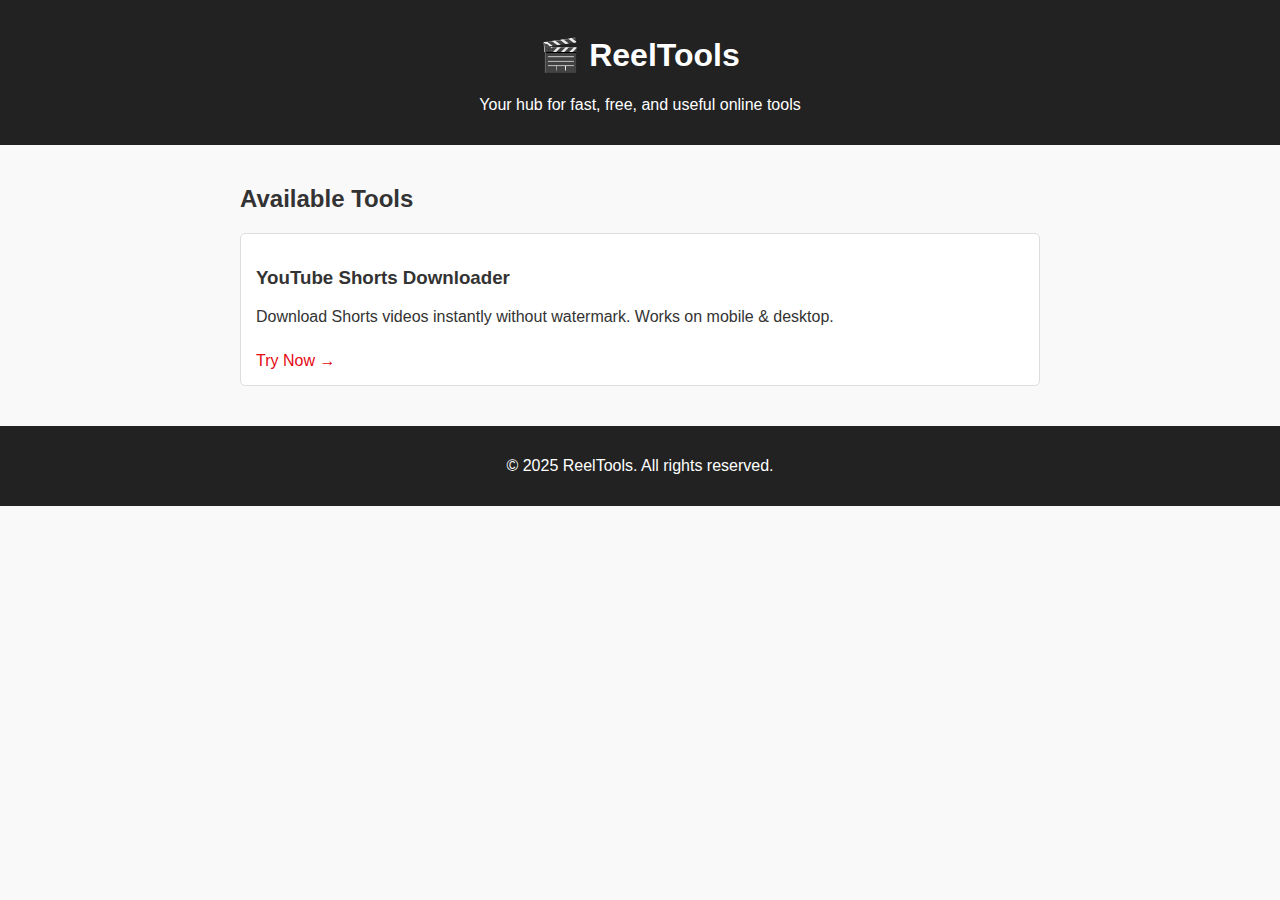
<file: index.html>
<!DOCTYPE html>
<html lang="en">
<head>
  <meta charset="UTF-8" />
  <meta name="viewport" content="width=device-width, initial-scale=1.0" />
  <title>ReelTools – Free Online Tools</title>
  <meta name="description" content="Explore free online tools like YouTube Shorts Downloader, PDF converters, and more. Fast, mobile-friendly, and ad-supported." />
  <meta name="keywords" content="online tools, YouTube Shorts Downloader, PDF converter, video tools, free tools, no watermark" />
  <link rel="stylesheet" href="assets/style.css" />
</head>
<body>
  <header>
    <h1>🎬 ReelTools</h1>
    <p>Your hub for fast, free, and useful online tools</p>
    <!-- 🔝 Top Banner Ad -->
    <!-- Insert AdSense / Adsterra banner ad code here -->
  </header>

  <main>
    <section class="tool-list">
      <h2>Available Tools</h2>

      <!-- 🔧 Tool Card: Shorts Downloader -->
      <div class="tool-card">
        <h3>YouTube Shorts Downloader</h3>
        <p>Download Shorts videos instantly without watermark. Works on mobile & desktop.</p>
        <a href="shorts-downloader.html">Try Now →</a>
      </div>

      <!-- 🔧 Future Tool Card Example -->
      <!--
      <div class="tool-card">
        <h3>PDF to Excel Converter</h3>
        <p>Convert PDF tables into editable Excel sheets. Fast and secure.</p>
        <a href="pdf-to-excel.html">Try Now →</a>
      </div>
      -->

      <!-- 🧠 Native Ad -->
      <div class="native-ad">
        <!-- Insert native ad code here -->
      </div>
    </section>
  </main>

  <footer>
    <!-- 📉 Bottom Ad -->
    <!-- Insert bottom ad code here -->
    <p>&copy; 2025 ReelTools. All rights reserved.</p>
  </footer>
</body>
</html>
</file>
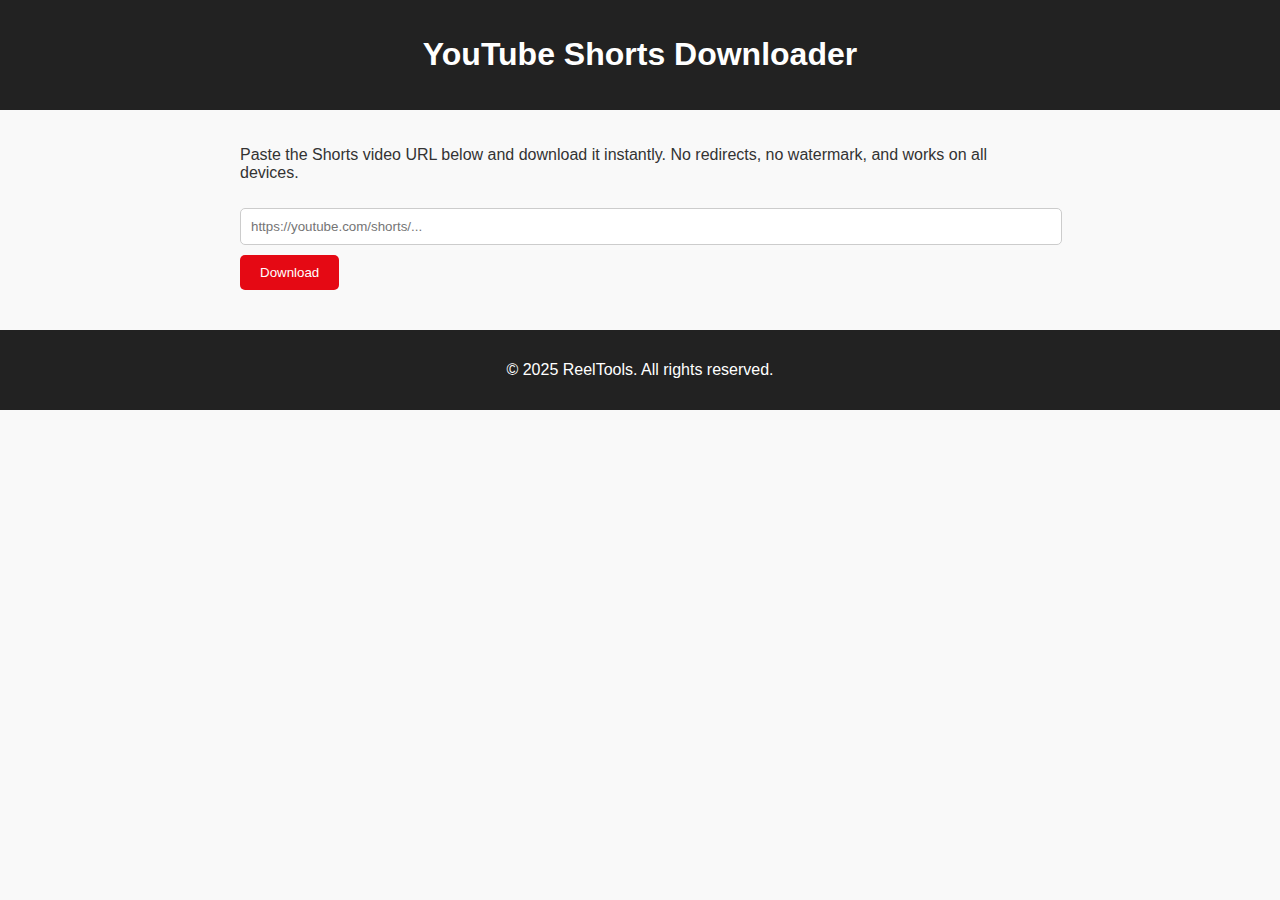
<file: shorts-downloader.html>
<!DOCTYPE html>
<html lang="en">
<head>
  <meta charset="UTF-8" />
  <meta name="viewport" content="width=device-width, initial-scale=1.0" />
  <title>YouTube Shorts Downloader | ReelTools</title>
  <meta name="description" content="Download YouTube Shorts videos instantly without watermark. Fast, free, and mobile-friendly tool. No login required." />
  <meta name="keywords" content="YouTube Shorts Downloader, Shorts Download Tool, No Watermark Shorts, Online Shorts Saver" />
  <link rel="stylesheet" href="assets/style.css" />
</head>
<body>
  <header>
    <h1>YouTube Shorts Downloader</h1>
    <!-- 🔝 Top Banner Ad -->
    <!-- Insert AdSense / Adsterra banner ad code here -->
  </header>

  <main>
    <div class="sidebar">
      <!-- 📌 Sidebar Ad -->
      <!-- Insert sidebar ad code here -->
    </div>

    <section class="tool-section">
      <p>Paste the Shorts video URL below and download it instantly. No redirects, no watermark, and works on all devices.</p>
      <input type="text" id="shortsURL" placeholder="https://youtube.com/shorts/..." />
      <button onclick="loadDownloader()">Download</button>

      <!-- 🧠 Native Ad -->
      <div class="native-ad">
        <!-- Insert native ad code here -->
      </div>

      <!-- Embedded Downloader -->
      
    </section>
  </main>

  <footer>
    <!-- 📉 Bottom Ad -->
    <!-- Insert bottom ad code here -->
    <p>&copy; 2025 ReelTools. All rights reserved.</p>
  </footer>

 <script>
  function loadDownloader() {
    const url = document.getElementById('shortsURL').value.trim();

    if (!url || (!url.includes('youtube.com/shorts') && !url.includes('youtu.be/'))) {
      alert('Please enter a valid YouTube Shorts URL.');
      return;
    }

    let videoID = '';

    if (url.includes('youtube.com/shorts/')) {
      videoID = url.split('/shorts/')[1]?.split('?')[0];
    } else if (url.includes('youtu.be/')) {
      videoID = url.split('youtu.be/')[1]?.split('?')[0];
    }

    if (!videoID) {
      alert('Could not extract video ID. Please check the URL.');
      return;
    }

    const redirectURL = `https://yt1s.ltd/en?q=https://youtube.com/watch?v=${videoID}`;
    window.open(redirectURL, '_blank');

    // Optional: show message below button
    const msg = document.createElement('p');
    msg.textContent = "Download opened in a new tab. Stay here for more tools!";
    msg.style.color = "green";
    document.querySelector('.tool-section').appendChild(msg);
  }

</body>
</html>
</file>
<file: assets/style.css>
body {
  margin: 0;
  font-family: 'Segoe UI', sans-serif;
  background: #f9f9f9;
  color: #333;
}
header, footer {
  background: #222;
  color: #fff;
  text-align: center;
  padding: 15px;
}
main {
  max-width: 800px;
  margin: auto;
  padding: 20px;
}
.tool-list .tool-card {
  background: #fff;
  border: 1px solid #ddd;
  padding: 15px;
  margin-bottom: 15px;
  border-radius: 5px;
}
.tool-card a {
  display: inline-block;
  margin-top: 10px;
  color: #e50914;
  text-decoration: none;
}
.tool-section input {
  width: 100%;
  padding: 10px;
  margin-top: 10px;
  border-radius: 5px;
  border: 1px solid #ccc;
}
.tool-section button {
  padding: 10px 20px;
  margin-top: 10px;
  background: #e50914;
  color: #fff;
  border: none;
  border-radius: 5px;
  cursor: pointer;
}
.result {
  margin-top: 20px;
  display: none;
}
.sidebar {
  float: right;
  width: 200px;
  margin-left: 20px;
}
.native-ad {
  margin: 20px 0;
  text-align: center;
}
@media (max-width: 768px) {
  .sidebar {
    float: none;
    width: 100%;
    margin: 0;
  }
}
</file>
